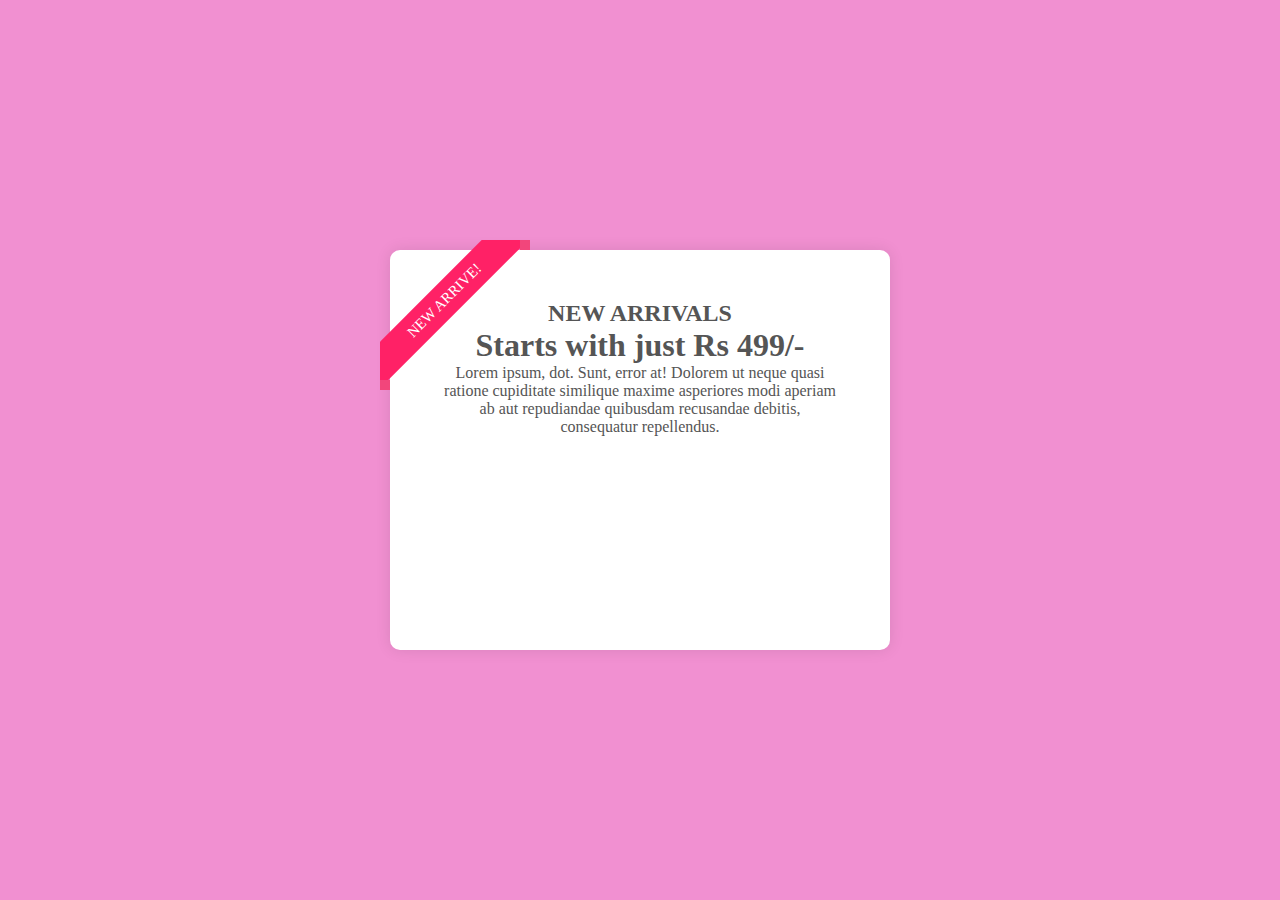
<file: CSS-RIBBON/index.html>
<!DOCTYPE html>
<html lang="en">
<head>
    <meta charset="UTF-8">
    <meta http-equiv="X-UA-Compatible" content="IE=edge">
    <meta name="viewport" content="width=device-width, initial-scale=1.0">
    <link rel="stylesheet" href="style.css">
    <title>Ribbon</title>
</head>
<body>

        <div class="container">
            <div class="box">
                <h2>NEW ARRIVALS</h2>
                <h1>Starts with just <span>Rs 499/-</span></h1>
                <p>Lorem ipsum, dot. Sunt, error at! Dolorem ut neque quasi ratione cupiditate similique maxime asperiores modi aperiam ab aut repudiandae quibusdam recusandae debitis, consequatur repellendus.</p>
                


                <div class="ribbon_wrapper">
                    <div class="ribbon">
                        NEW ARRIVE!
                    </div>
                </div>

            </div>
        </div>
    
</body>
</html>
</file>
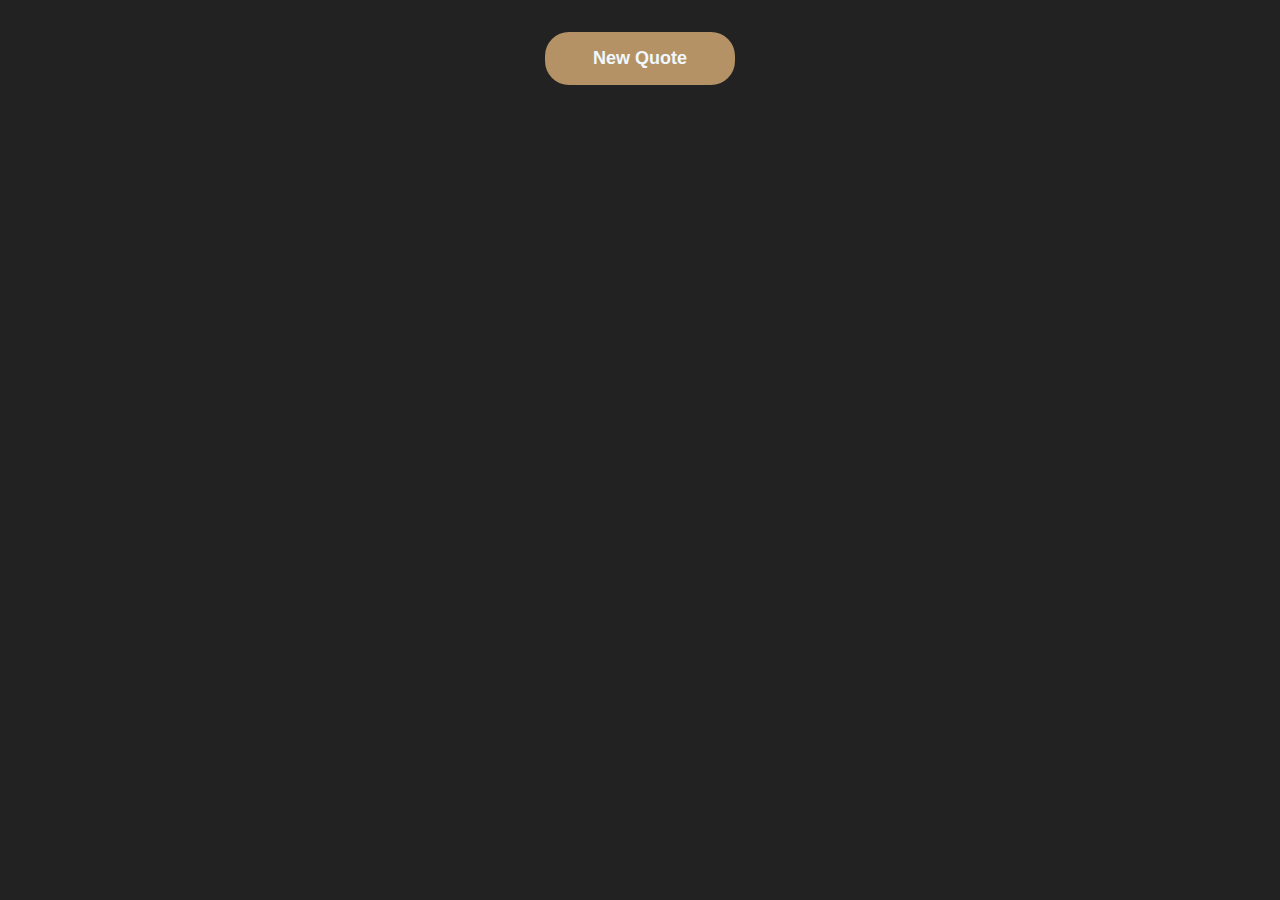
<file: Javascript-Practice/quote-generator-app/index.html>
<!DOCTYPE html>
<html lang="en">
  <head>
    <meta charset="UTF-8" />
    <meta http-equiv="X-UA-Compatible" content="IE=edge" />
    <meta name="viewport" content="width=device-width, initial-scale=1.0" />
    <link rel="stylesheet" href="style.css" />
    <title>Quote-generator</title>
  </head>
  <body>
    <div class="nav">
      <button class="get-quote">New Quote</button>
    </div>
    <div class="status"></div>
    <div class="main"></div>
    <div class="more-quotes"></div>

    <script src="main.js"></script>
  </body>
</html>
</file>
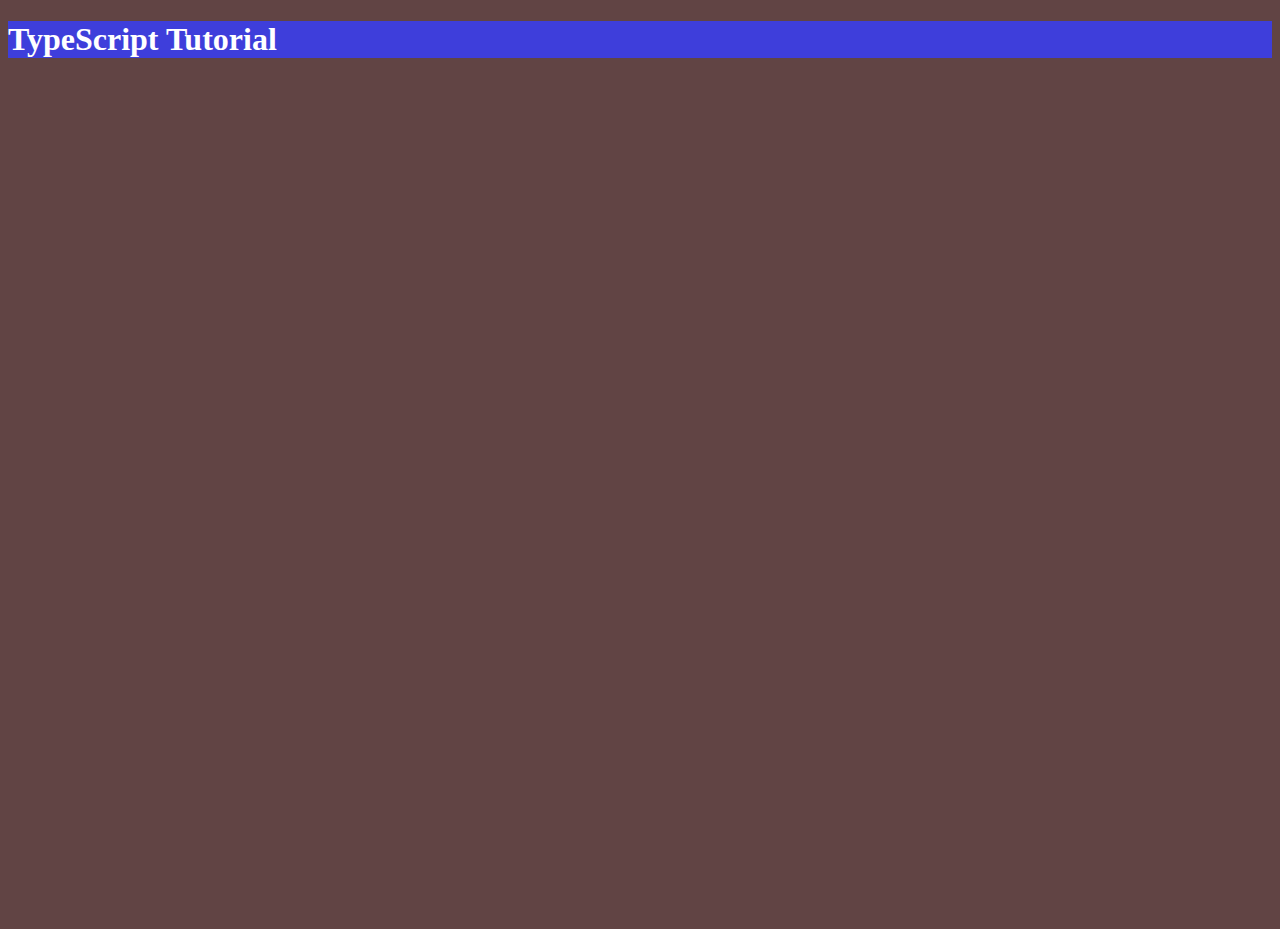
<file: Javascript-Practice/TYPESCRIPT/index.html>
<!DOCTYPE html>
<html lang="en">
<head>
    <meta charset="UTF-8">
    <meta http-equiv="X-UA-Compatible" content="IE=edge">
    <meta name="viewport" content="width=device-width, initial-scale=1.0">
    <title>Typescript Tut</title>
    <style>
        body{
            background: #614444;
            color: #fff;
            height: 100vh;
        }
    </style>
</head>
<body>
     
      <div class="div" style="background-color: rgb(62, 62, 219);", color="#fff">
        <h1>TypeScript Tutorial</h1>
      </div>

    <!-- <script src="hello.js"></script> -->
</body>
</html>
</file>
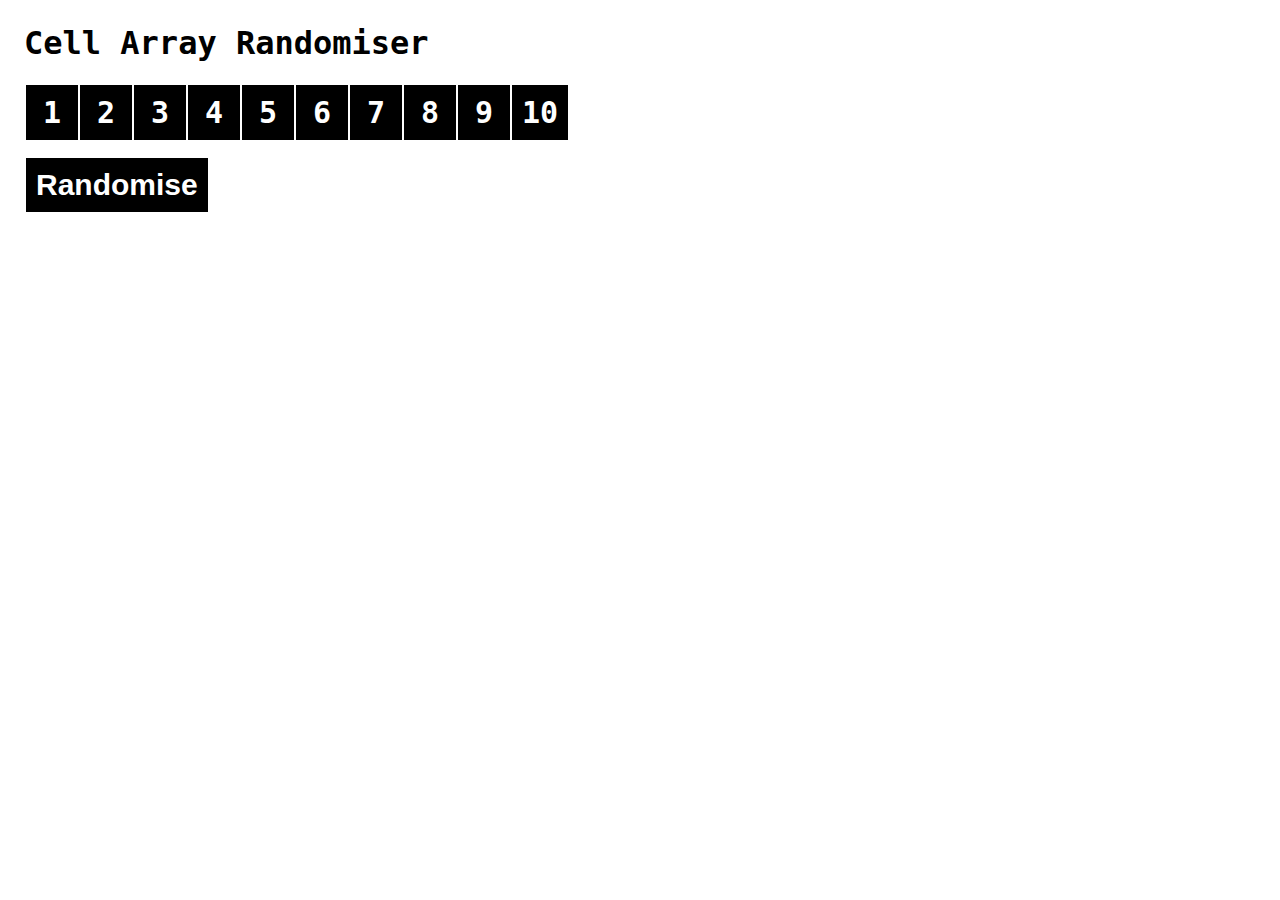
<file: Javascript-Practice/array_scramble.html>
<!DOCTYPE html>
<html lang="en">

<head>
  <meta charset="UTF-8">
  <meta name="viewport" content="width=device-width, initial-scale=1.0">
  <title>Array Randomiser</title>
  <style>
    td,
    button {
      border: 2px solid black;
      background-color: black;
      color: white;
      font-weight: bold;
      font-size: 1.875rem;
      text-align: center;
      min-width: 2rem;
      padding: 0.5rem;
    }

    button {
      margin: 1rem 0px 0px 2px
    }

    button:hover {
      cursor: pointer;
      background-color: white;
      color: black;
      text-decoration: underline;
    }

    h1 {
      font-size: 2rem;
      margin-top: 0px;
    }

    body {
      padding: 1rem;
    }
  </style>
</head>

<body style="font-family: monospace;">
  <h1>Cell Array Randomiser</h1>
  <table>
    <tr id="array">
      <td>1</td>
      <td>2</td>
      <td>3</td>
      <td>4</td>
      <td>5</td>
      <td>6</td>
      <td>7</td>
      <td>8</td>
      <td>9</td>
      <td>10</td>
    </tr>
  </table>
  <button onclick="randomise()">
    Randomise
  </button>
  <script>
    const arrayTable = document.getElementById('array');
    const randomise = () => {
      const arrayItems = Array.from(arrayTable.cells); // Creates a workable array of the array items
      const randomNumber = (min = 0, max = arrayItems.length) => {
        return Math.floor((Math.random() + min) * max);
      }

      // Creates an array of all of the cell index numbers
      const availableCells = arrayItems.map((item) => {
        return {
          taken: false,
          content: item.innerText
        }
      });
      // Create a new array which will have the random cell order once it has been generated
      const newCellOrder = [];
      // Iterate over each cell in the table row
      arrayItems.forEach((item) => {
        // Generate an index number to select from the available cells
        let index = randomNumber();
        // If we select a new cell that is already taken, keep randomly selecting an index until we find a free one
        while (availableCells[index].taken === true) {
          index = randomNumber(); // Generate a new index
        }
        availableCells[index].taken = true; // Set the new cell as taken
        newCellOrder.push(availableCells[index]); // Add the new cell in the random spot
        item.remove(); // Remove the cell, we'll add it again in the new randomised order
      });
      // Go over the new cells, in the order the we randomised
      newCellOrder.forEach((cell) => {
        // Insert the new cell
        arrayTable.insertAdjacentHTML('beforeend', `<td>${cell.content}</td>`)
      });
    }
  </script>
</body>

</html>
</file>
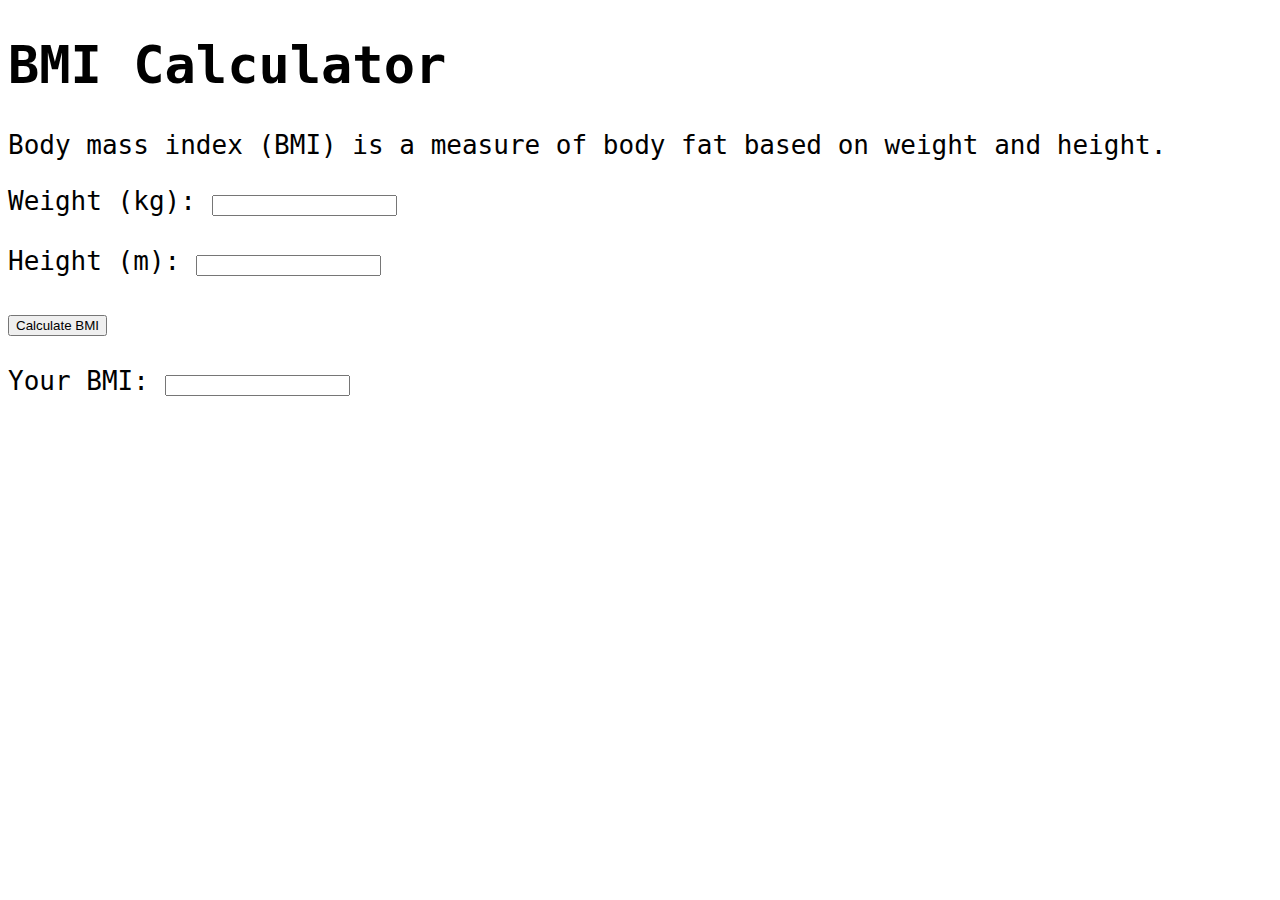
<file: Javascript-Practice/BMICalculator.html>
<!DOCTYPE html>
<html lang="en" dir="ltr">

<head>
  <meta charset="utf-8">
  <title>BMI CALCULATOR</title>
</head>

<body style="font-family: monospace;font-size: xx-large;">
  <h1>BMI Calculator</h1>
  <p>Body mass index (BMI) is a measure of body fat based on weight and height.</p>

  <!-- Input for weight and height -->
  <label for="weight">Weight (kg):</label>
  <input type="text" id="weight">
  <br><br>

  <label for="height">Height (m):</label>
  <input type="text" id="height">
  <br><br>

  <!-- Calculate BMI-->
  <!-- On click calls function to calculate BMI -->
  <input type="button" value="Calculate BMI" onclick="calculateBMI();">
  <br><br>

  <!-- Result -->
  <label for="result">Your BMI:</label>
  <input type="text" id="result">
  <br><br>

  <!-- Add JS -->

  <script>
    function calculateBMI() {

      //The parseFloat() function parses a string and returns a floating point number.
      //Input for Weight and Height is type="text",so in order to calculate with them we must convert them to number (float)
      var weight = parseFloat(document.getElementById("weight").value);
      var height = parseFloat(document.getElementById("height").value);

      var result = weight / (height * height);

      document.getElementById("result").value = result;
    }
  </script>


</body>

</html>
</file>
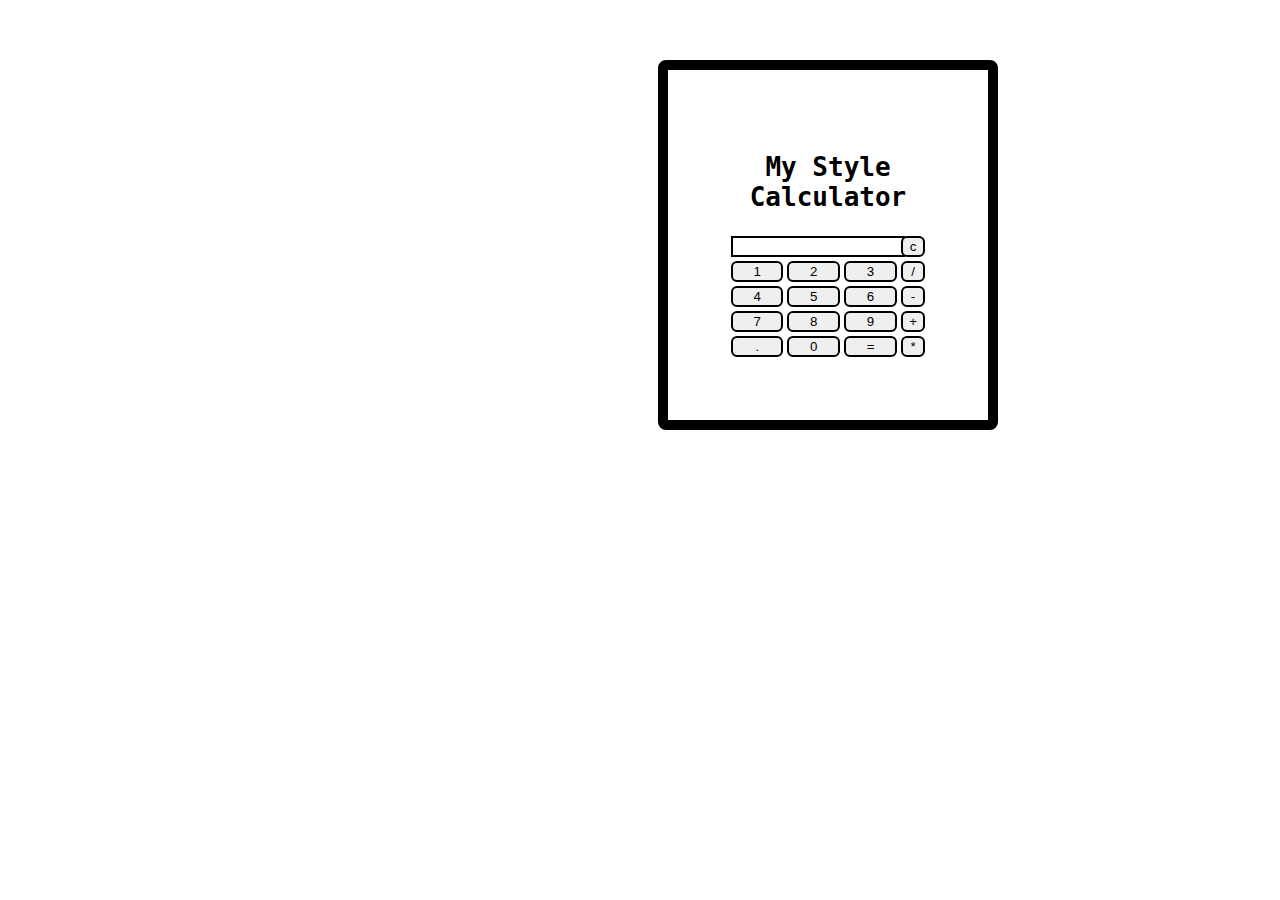
<file: Javascript-Practice/calculator.html>
<!DOCTYPE html>
<html>

<head>
    <script>
        function dis(val) {
            document.getElementById("result").value += val
        }


        function solve() {
            let x = document.getElementById("result").value
            let y = eval(x)
            document.getElementById("result").value = y
        }

        //function that clear the display 
        function clr() {
            document.getElementById("result").value = ""
        } 
    </script>
    <!-- for styling -->
    <style>
        body {
            align-items: center;
        }
       
        h2 {
            font-family: monospace;
            font-size: xx-large;
        }

        div {
            text-align: center;

            width: 200px;
            border: 10px solid black;
            border-radius: 8px;
            padding: 60px;
            margin: 50px;
            margin-left: 650px;
            margin-top: 60px;
        }


        input[type="button"] {
            color: black;
            border: solid black 2px;
            border-radius: 6px;
            width: 100%
        }

        input[type="text"] {
            border: solid black 2px;
            width: 100%
        }
    </style>
</head>
<!-- create table -->

<body>
    <div>
        <h2 >My Style Calculator</h2>
        <table>
            <tr>
                <td colspan="3"><input type="text" id="result" /></td>
                <!-- clr() function will call clr to clear all value -->
                <td><input type="button" value="c" onclick="clr()" /> </td>
            </tr>
            <tr>
                <!-- create button and assign value to each button -->
                <!-- dis("1") will call function dis to display value -->
                <td><input type="button" value="1" onclick="dis('1')" /> </td>
                <td><input type="button" value="2" onclick="dis('2')" /> </td>
                <td><input type="button" value="3" onclick="dis('3')" /> </td>
                <td><input type="button" value="/" onclick="dis('/')" /> </td>
            </tr>
            <tr>
                <td><input type="button" value="4" onclick="dis('4')" /> </td>
                <td><input type="button" value="5" onclick="dis('5')" /> </td>
                <td><input type="button" value="6" onclick="dis('6')" /> </td>
                <td><input type="button" value="-" onclick="dis('-')" /> </td>
            </tr>
            <tr>
                <td><input type="button" value="7" onclick="dis('7')" /> </td>
                <td><input type="button" value="8" onclick="dis('8')" /> </td>
                <td><input type="button" value="9" onclick="dis('9')" /> </td>
                <td><input type="button" value="+" onclick="dis('+')" /> </td>
            </tr>
            <tr>
                <td><input type="button" value="." onclick="dis('.')" /> </td>
                <td><input type="button" value="0" onclick="dis('0')" /> </td>
                <!-- solve function call function solve to evaluate value -->
                <td><input type="button" value="=" onclick="solve()" /> </td>
                <td><input type="button" value="*" onclick="dis('*')" /> </td>
            </tr>
        </table>
    </div>
</body>

</html>
</file>
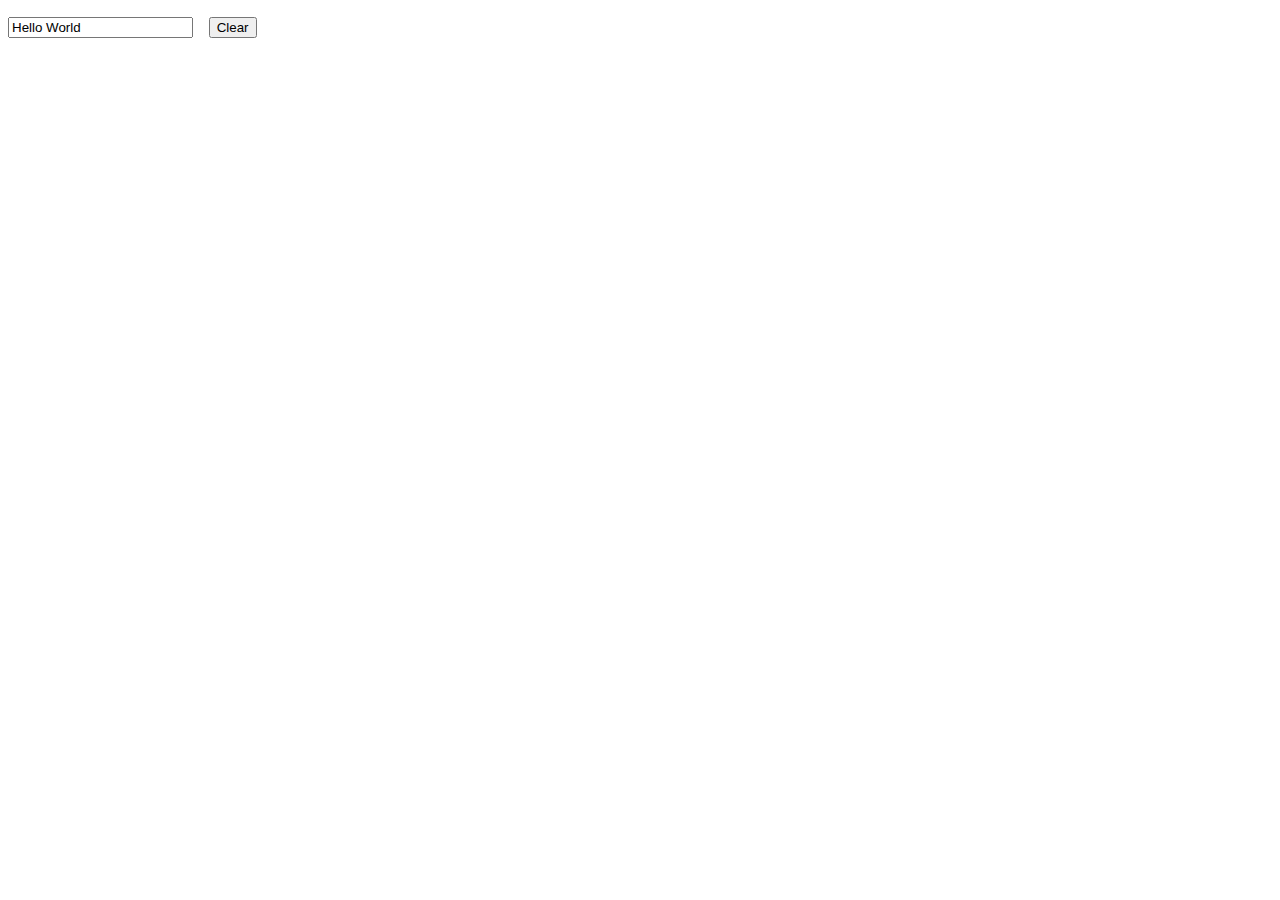
<file: Javascript-Practice/ClearOnClick.html>
<!DOCTYPE html>
<html lang="en">

<head>
    <meta charset="UTF-8">
    <meta http-equiv="X-UA-Compatible" content="IE=edge">
    <meta name="viewport" content="width=device-width, initial-scale=1.0">
    <title>Clear On click</title>
</head>

<body style="font-family: monospace;font-size: xx-large;">
    <input type="text" value="Hello World" id="myInput">
    <button onclick="document.getElementById('myInput').value = ''">Clear</button>
</body>

</html>
</file>
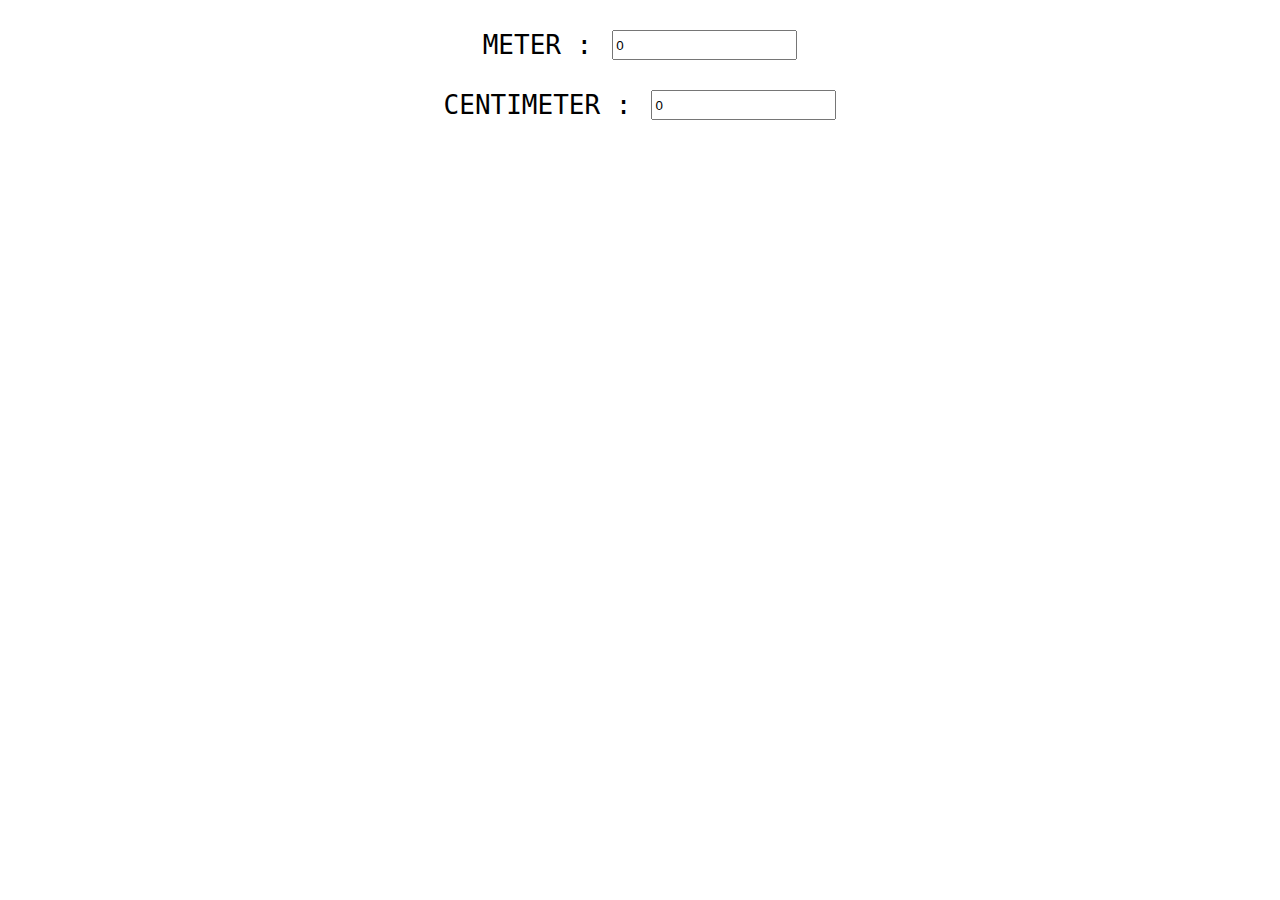
<file: Javascript-Practice/cm_to_m_converter.html>
<!DOCTYPE html>
<html lang="en">

<head>
    <meta charset="UTF-8">
    <meta name="viewport" content="width=device-width, initial-scale=1.0">
    <title>Length converter</title>
    <style>
        .row {
            display: flex;
            justify-content: center;
            margin-top: 30px;
        }

        input {
            margin-left: 20px;
        }
    </style>
</head>

<body style="font-family: monospace;font-size: xx-large;">
    <div class="row"><label class="text">METER : </label><input type="number" value="0" id="meter"
            onchange="mToCm(this.value)"></div>
    <div class="row"><label class="text">CENTIMETER : </label><input type="number" value="0" id="cm"
            onchange="cmToM(this.value)"></div>
    <script>
        function cmToM(cm) {
            document.getElementById("meter").value = cm / 100;
        }

        function mToCm(m) {
            document.getElementById("cm").value = m * 100;
        }
    </script>
</body>

</html>
</file>
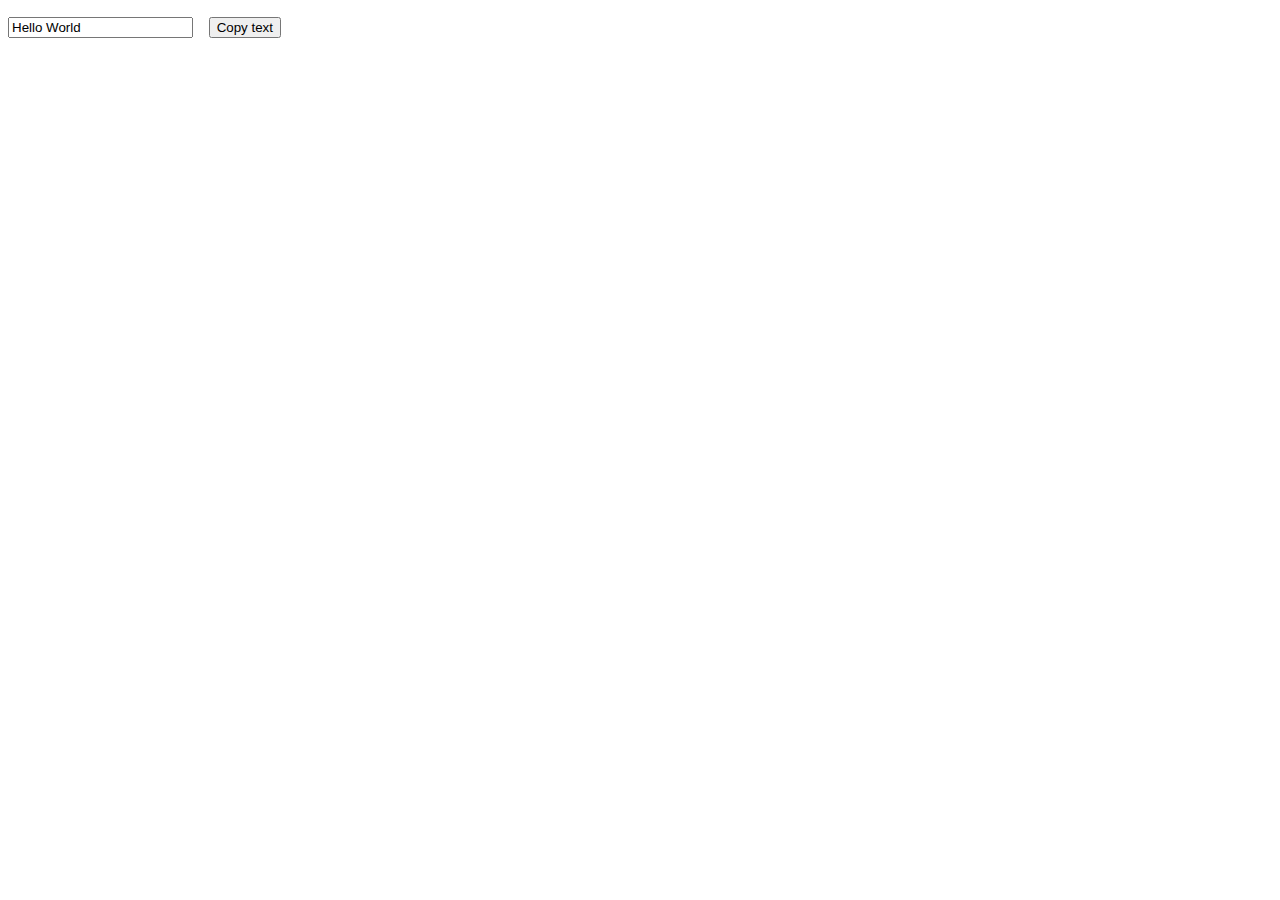
<file: Javascript-Practice/CopyToClipBoard.html>
<!DOCTYPE html>
<html lang="en">

<head>
    <meta charset="UTF-8">
    <meta http-equiv="X-UA-Compatible" content="IE=edge">
    <meta name="viewport" content="width=device-width, initial-scale=1.0">
    <title>Copy to clipboard</title>
</head>

<body style="font-family: monospace;font-size: xx-large;">
    <input type="text" value="Hello World" id="myInput">
    <button onclick="myFunction()">Copy text</button>
</body>

<script>
    function myFunction() {

        var copyText = document.getElementById("myInput");

        copyText.select();
        copyText.setSelectionRange(0, 99999); /* For mobile devices */

        document.execCommand("copy");
        alert("Copied the text: " + copyText.value);
    }
</script>

</html>
</file>
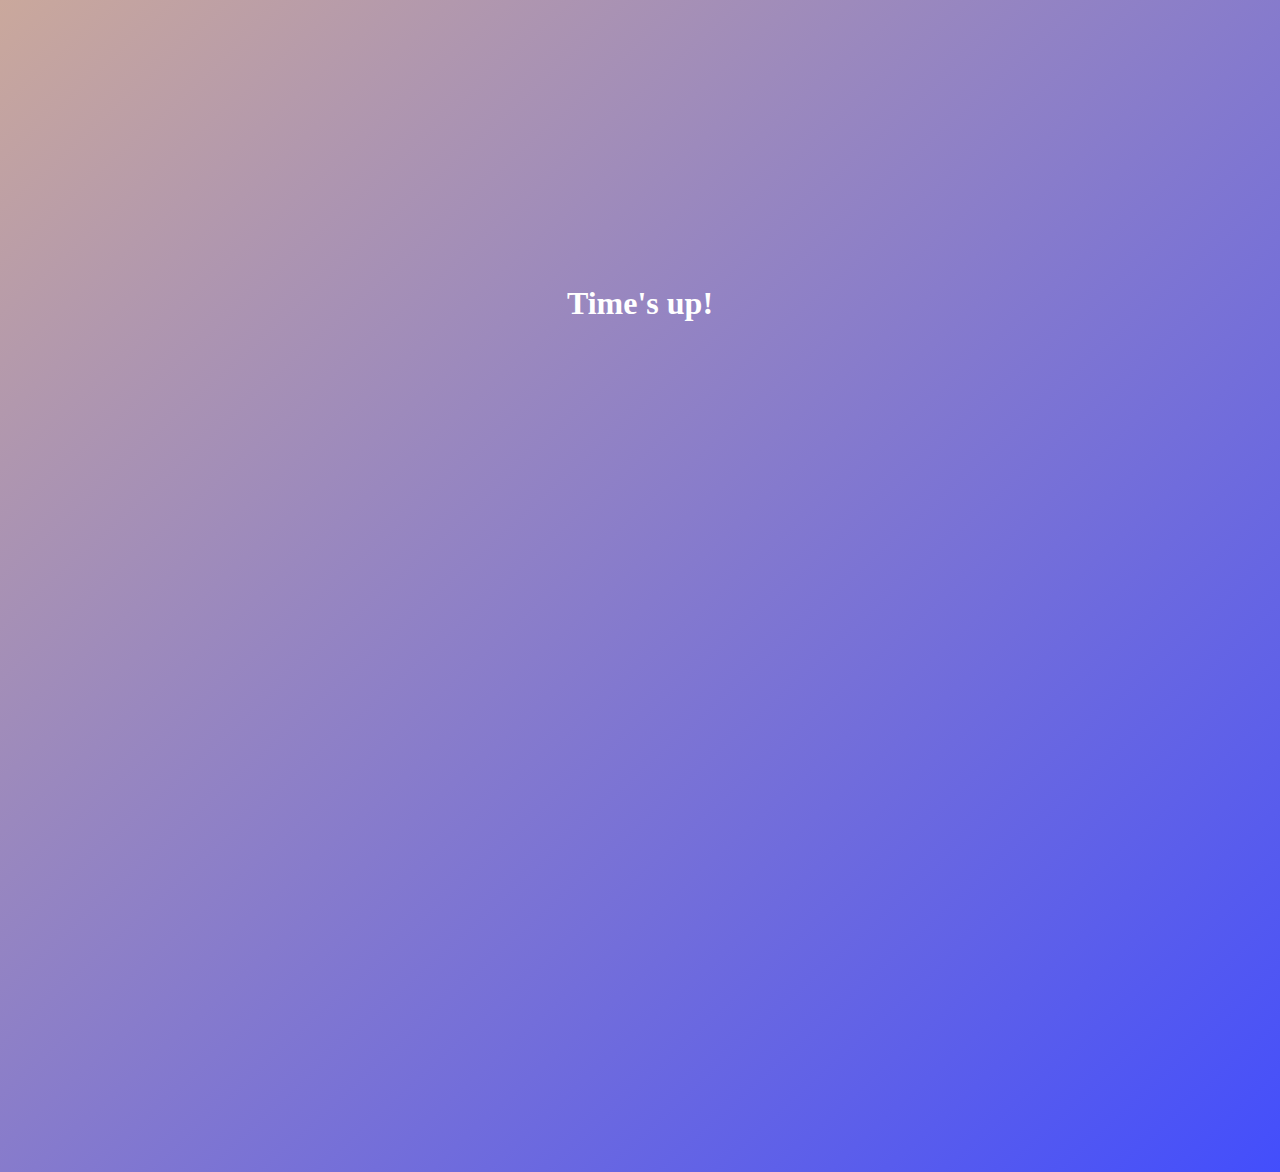
<file: Javascript-Practice/countdownTimer.html>
<!DOCTYPE html>
<html>
<style>
body {
		padding-top: 20%;
		height: 100vh;
		background: linear-gradient(to bottom right, #CAA89C, #434EFC);
}
h1{
	text-align: center;
	color: white;
}

</style>
  <body>
   <h1> <div id="countdown"></div> </h1>  <!--Show Timer -->
    <script>
	//JS code for countdown timer
      function countdownTimer() {
        const difference = +new Date("2020-12-31") - +new Date();
        let remaining = "Time's up!";

        if (difference > 0) {
          const parts = {
            days: Math.floor(difference / (1000 * 60 * 60 * 24)),
            hours: Math.floor((difference / (1000 * 60 * 60)) % 24),
            minutes: Math.floor((difference / 1000 / 60) % 60),
            seconds: Math.floor((difference / 1000) % 60)
          };

          remaining = Object.keys(parts)
            .map(part => {
              if (!parts[part]) return;
              return `${parts[part]} ${part}`;
            })
            .join(" ");
        }

        document.getElementById("countdown").innerHTML = remaining;
      }

      countdownTimer();
      setInterval(countdownTimer, 1000);
    </script>
  </body>
</html>
</file>
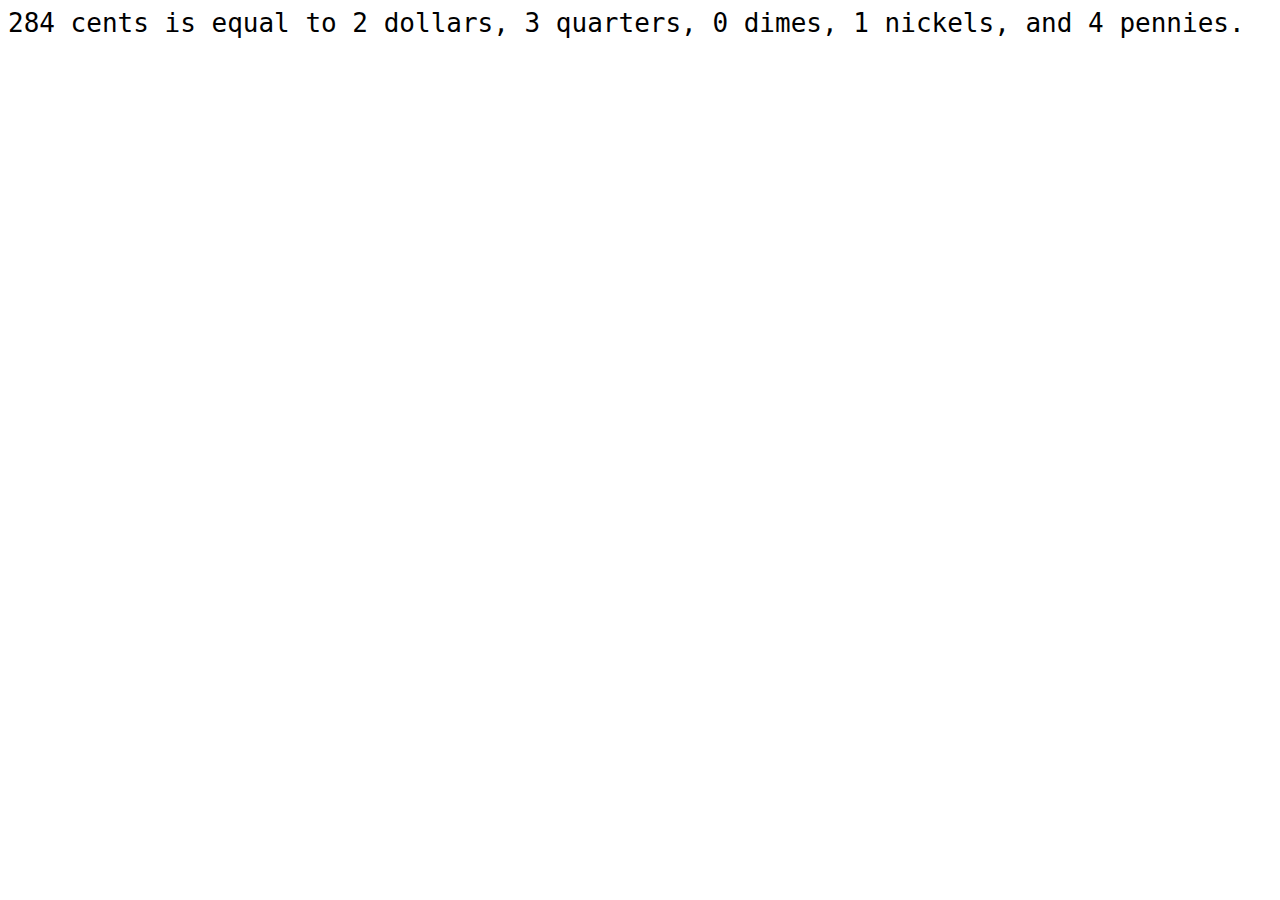
<file: Javascript-Practice/currencyConverter.html>
<!DOCTYPE html>
<html lang="en">

<head>
    <meta charset="UTF-8">
    <meta name="viewport" content="width=device-width, initial-scale=1.0">
    <title>Coin change Program US denominations</title>
</head>

<body style="font-family: monospace;font-size: xx-large;">
    <script>
        // print change for US denominations
        function print_change(cents) {
            let original_cents = cents;

            if (cents < 0) {
                console.log("Cannot have negative cents!")
                return
            }

            let dollars = Math.floor(cents / 100);
            cents %= 100;

            let quarters = Math.floor(cents / 25);
            cents %= 25;

            let dimes = Math.floor(cents / 10);
            cents %= 10;

            let nickels = Math.floor(cents / 5);
            cents %= 5;

            let pennies = cents;

            document.write(
                original_cents + " cents is equal to " +
                dollars + " dollars, " +
                quarters + " quarters, " +
                dimes + " dimes, " +
                nickels + " nickels, and " +
                pennies + " pennies."
            )
        }

        print_change(284); 
    </script>
</body>

</html>
</file>
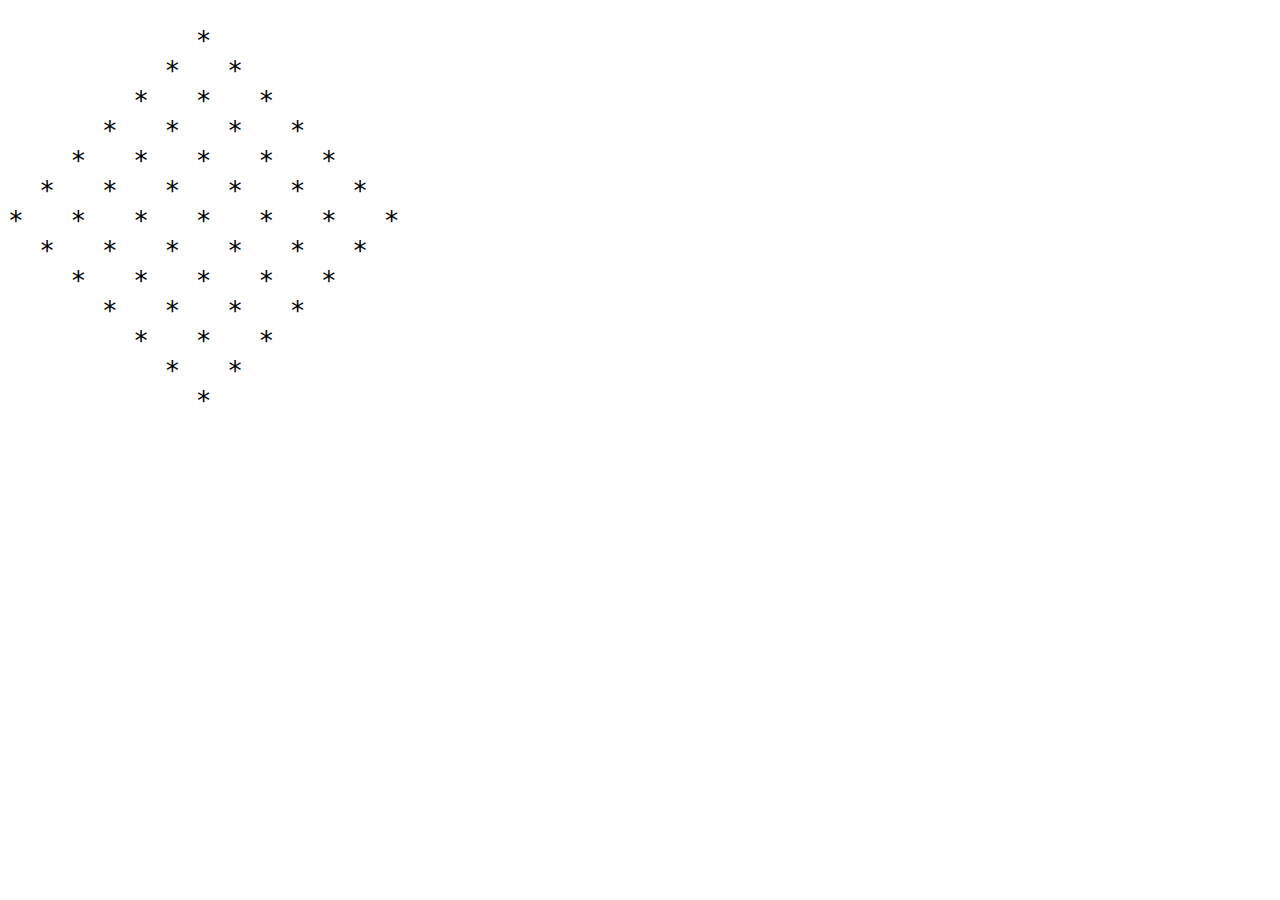
<file: Javascript-Practice/diamondpattern.html>
<!DOCTYPE html>
<html lang="en">
    <head>
        <meta charset="UTF-8" />
        <meta name="viewport" content="width=device-width, initial-scale=1.0" />
        <title>Diamond Pattern with Javascript</title>
    </head>
    <body style="font-family: monospace;font-size: xx-large;">
        <script>
            function diamond(val) {
                var y,
                    w,
                    shape = "";

                for (y = 0; y < val * 2 - 1; y++) {
                    w = y < val ? y : val * 2 - y - 2;
                    shape +=
                        Array(val - w).join("  ") +
                        Array(w + 1).join("*   ") +
                        "*\n";
                }
                document.write("<pre>" + shape + "</pre>");
            }

            diamond(7);
        </script>
    </body>
</html>
</file>
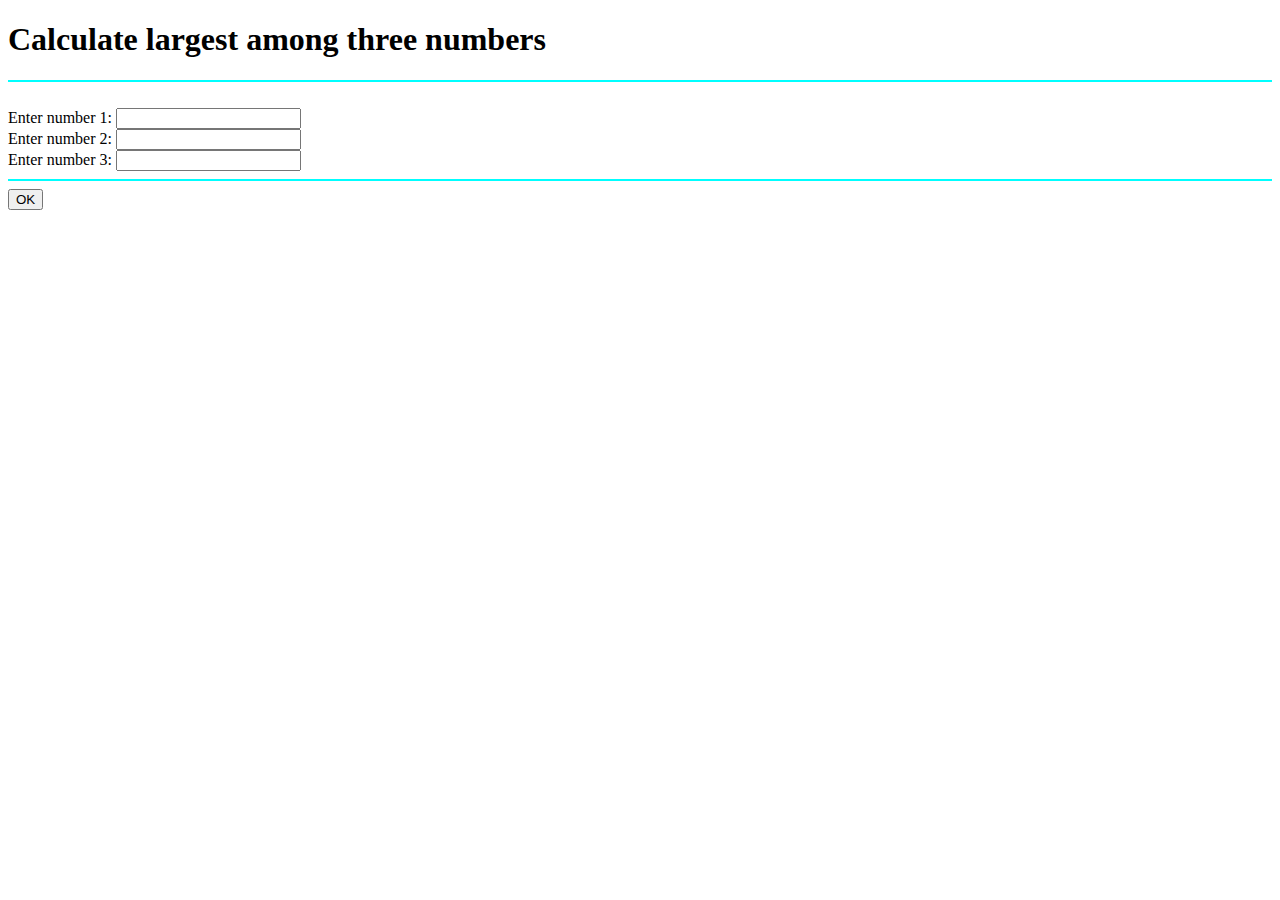
<file: Javascript-Practice/display largest of three numbers.html>
<!DOCTYPE html>
<html>
<head>
  <meta charset="utf-8">
  <meta name="viewport" content="width=device-width">
  <title>JavaScript program to find the largest of three given integers.</title>

   <script>
        function largest()
        {
          var num1, num2, num3;
          num1 = Number(document.getElementById("N").value);
          num2 = Number(document.getElementById("M").value);
          num3 = Number(document.getElementById("O").value);
  
          if(num1>num2 && num1>num3)
          {
            window.alert(num1+"-is greatest");
          }
          else if(num2>num1 && num2>num3)
          {
            window.alert(num2+"-is greatst");
          }
          else if(num3>num1 && num3>num1)
          {
            window.alert(num3+"is greatest");
          }
        }
      </script>
    </head>
    <body>
      <h1>Calculate largest among three numbers</h1>
      <hr color="cyan">
      <br>
      Enter number 1: <input type="text" id="N"></input><br>
      Enter number 2: <input type="text" id="M"></input><br>
      Enter number 3: <input type="text" id="O"></input><br>
      <hr color="cyan">
      <button onclick="largest()">OK</button>
    </body>
  </html>
</file>
<file: CSS-RIBBON/style.css>
*{
    margin: 0;
    padding: 0;
    box-sizing: border-box;
}

body{

}

.container{
    width: 100%;
    height: 100vh;
    background-color: rgb(241, 144, 209);
    display: flex;
    align-items: center;
    justify-content: center;
    position: relative;
}

.box{
    min-width: 500px;
    width: 500px;
    height: 400px;
    padding: 50px;
    border-radius: 10px;
    margin: auto;
    position: absolute;
    background-color: #fff;
    text-align: center;
    box-shadow: 0 0 15px rgba(0,0,0,0.1);
    color: #555;
}

.ribbon_wrapper {
   width: 150px;
   height: 150px;
   overflow: hidden;
   position: absolute;
   top: -10px;
   left: -10px;
}

.ribbon_wrapper::before, .ribbon_wrapper::after{
   content: '';
   width: 10px;
   height: 10px;
   position: absolute;
   background: #f2467b;
   z-index: 99;
}

.ribbon_wrapper::before{
    top: 0;
    right: 0;
}

.ribbon_wrapper::after{
    bottom: 0;
    left: 0;
}

.ribbon{
    width: 225px;
    font-size: 15px;
    text-align: center;
    padding: 8px 0;
    background: #ff2166;
    color: #fff;
    position: absolute;
    transform:rotate(-45deg);
    right: -18%;
    top: 29%;
}
</file>
<file: Javascript-Practice/quote-generator-app/style.css>
* {
    box-sizing: border-box;
    margin: 0;
    padding: 0;
    overflow-x: hidden;
  }
  
  html {
    scroll-behavior: smooth;
  }
  
  body {
    width: 80vw;
    margin: 2rem auto;
    background-color: rgb(34, 34, 34);
  }
  
  .nav,
  .main {
    text-align: center;
  
    margin-bottom: 2rem;
  }
  
  .get-quote,
  .more-quote {
    padding: 1rem 3rem;
    border: none;
    border-radius: 24px;
    background-color: rgb(180, 146, 101);
    font-weight: 600;
    font-size: 18px;
    color: aliceblue;
  }
  
  .get-quote:hover,
  .more-quote:hover {
    background-color: rgba(182, 133, 69, 0.6);
  }
  
  .quote,
  .sub-quotes,
  .statusMsg {
    height: 40vh;
    width: 30vw;
    margin: auto;
    text-align: center;
    padding: 1rem;
    display: flex;
    flex-direction: column;
    justify-content: space-around;
    align-items: center;
    gap: 1rem;
    border-left: 0.8rem solid rgb(182, 133, 69);
    border-right: 0.8rem solid rgb(182, 133, 69);
    background-color: antiquewhite;
  }
  
  .main-quote {
    line-height: 2.5;
    font-weight: 600;
    text-align: left;
  }
  
  .author {
    font-style: italic;
    letter-spacing: 2px;
  }
  
  .more-quote {
    margin: 1rem;
    text-align: center;
    padding: 0.5rem 2rem;
    font-size: 16px;
  }
  
  .more-quotes {
    display: grid;
    grid-template-columns: repeat(3, 1fr);
    grid-gap: 1rem;
  }
  
  .sub-quotes {
    height: 25vw;
    width: 25vw;
    text-align: left;
    line-height: 1.5;
  }
  
  .statusMsg {
    height: max-content;
    font-weight: 600;
    margin-bottom: 2rem;
  }
  
  @media (max-width: 768px) {
    .quote,
    .sub-quotes,
    .statusMsg {
      height: 40vh;
      width: 80vw;
    }
  
    .more-quotes {
      grid-template-columns: repeat(1, 1fr);
    }
  
    .sub-quotes {
      height: max-content;
      width: 55vw;
      text-align: left;
      line-height: 1.5;
    }
  }
  @media (max-width: 360px) {
    .more-quotes {
      display: grid;
      grid-template-columns: repeat(1, 1fr);
      grid-gap: 1rem;
    }
  }
</file>
